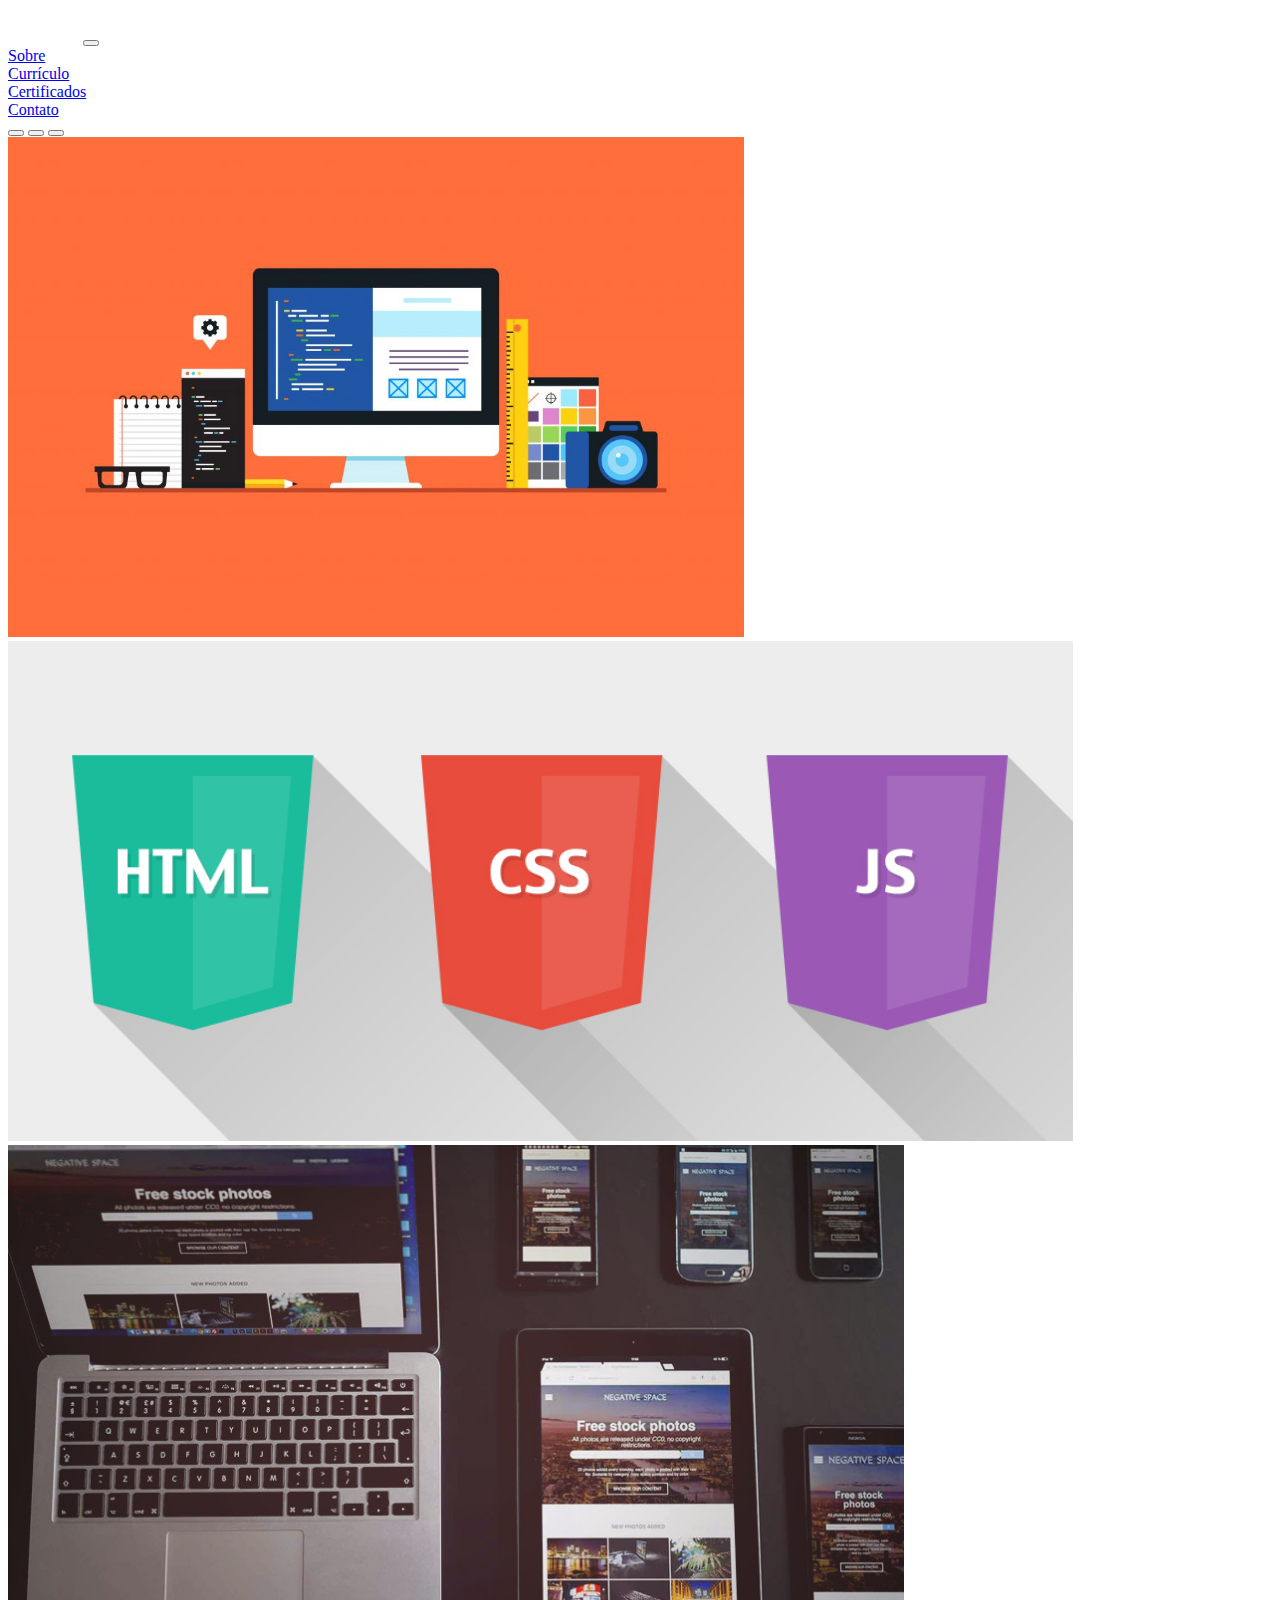
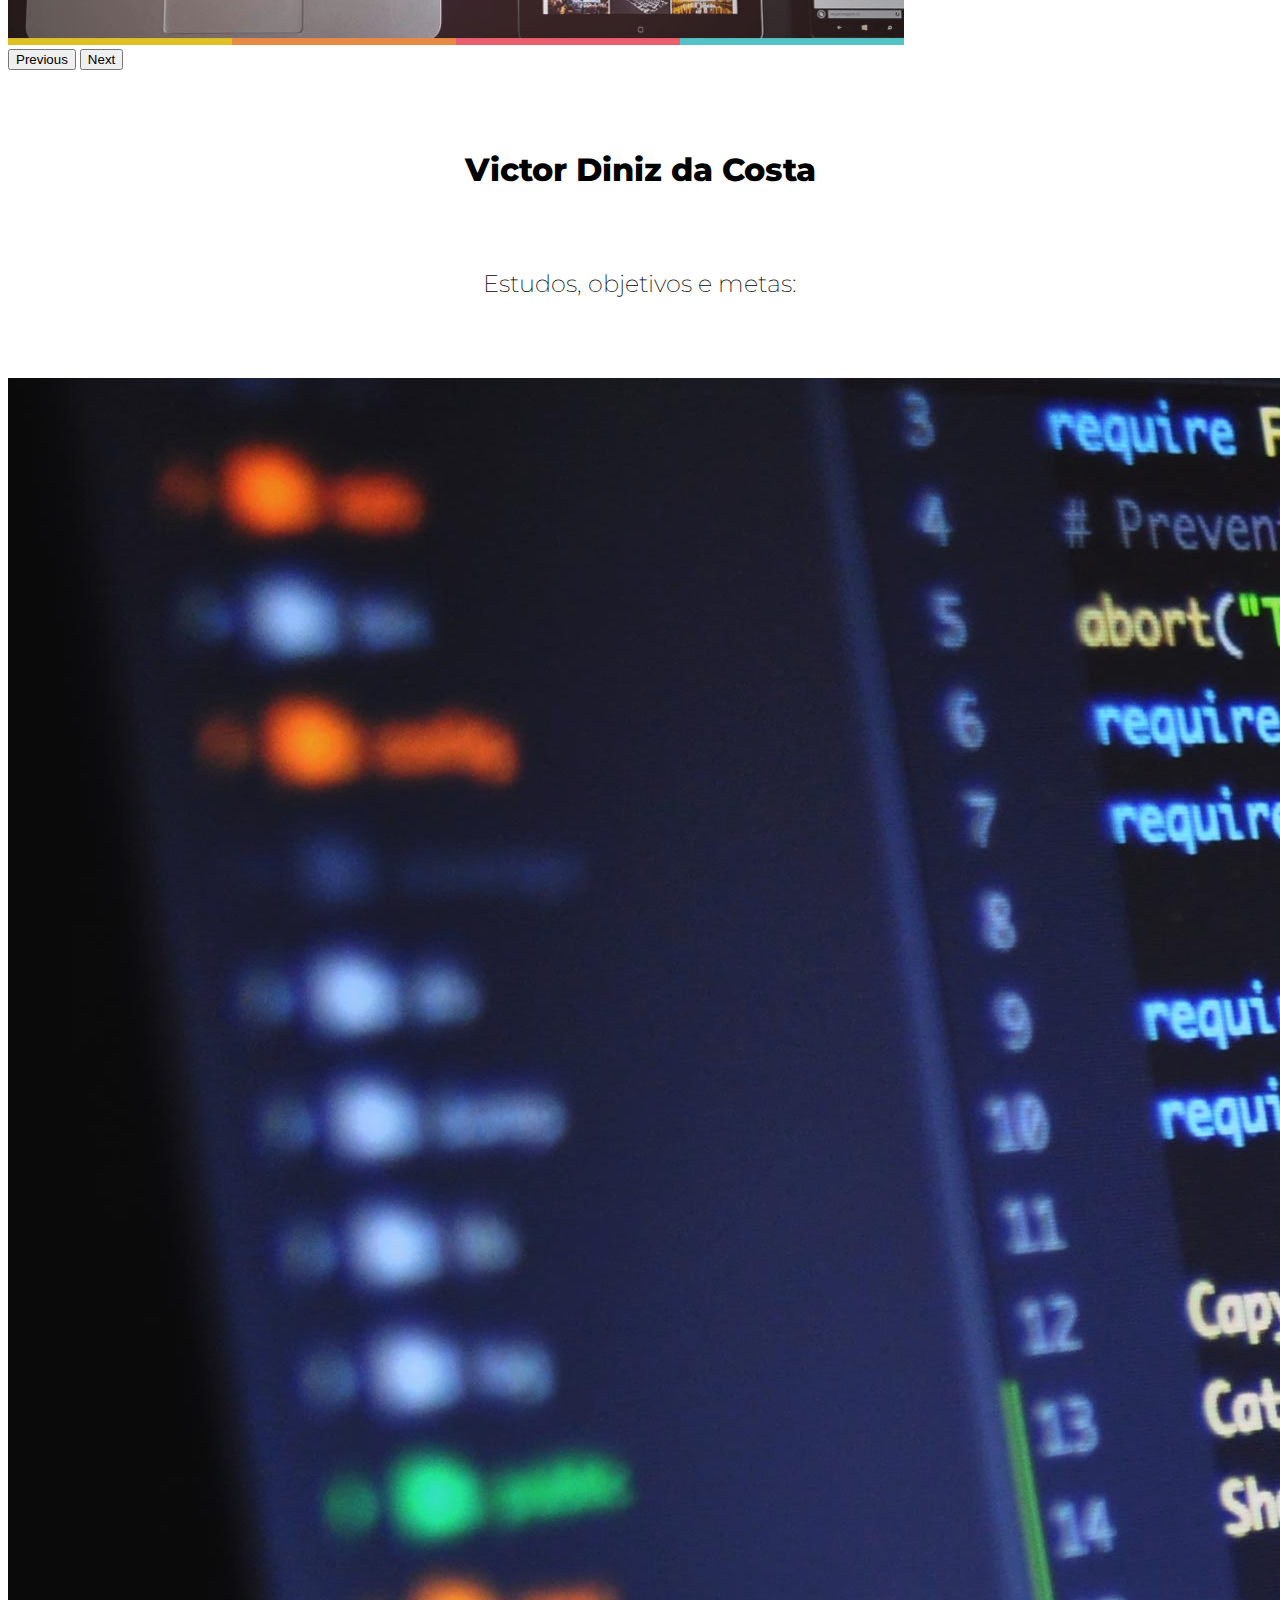
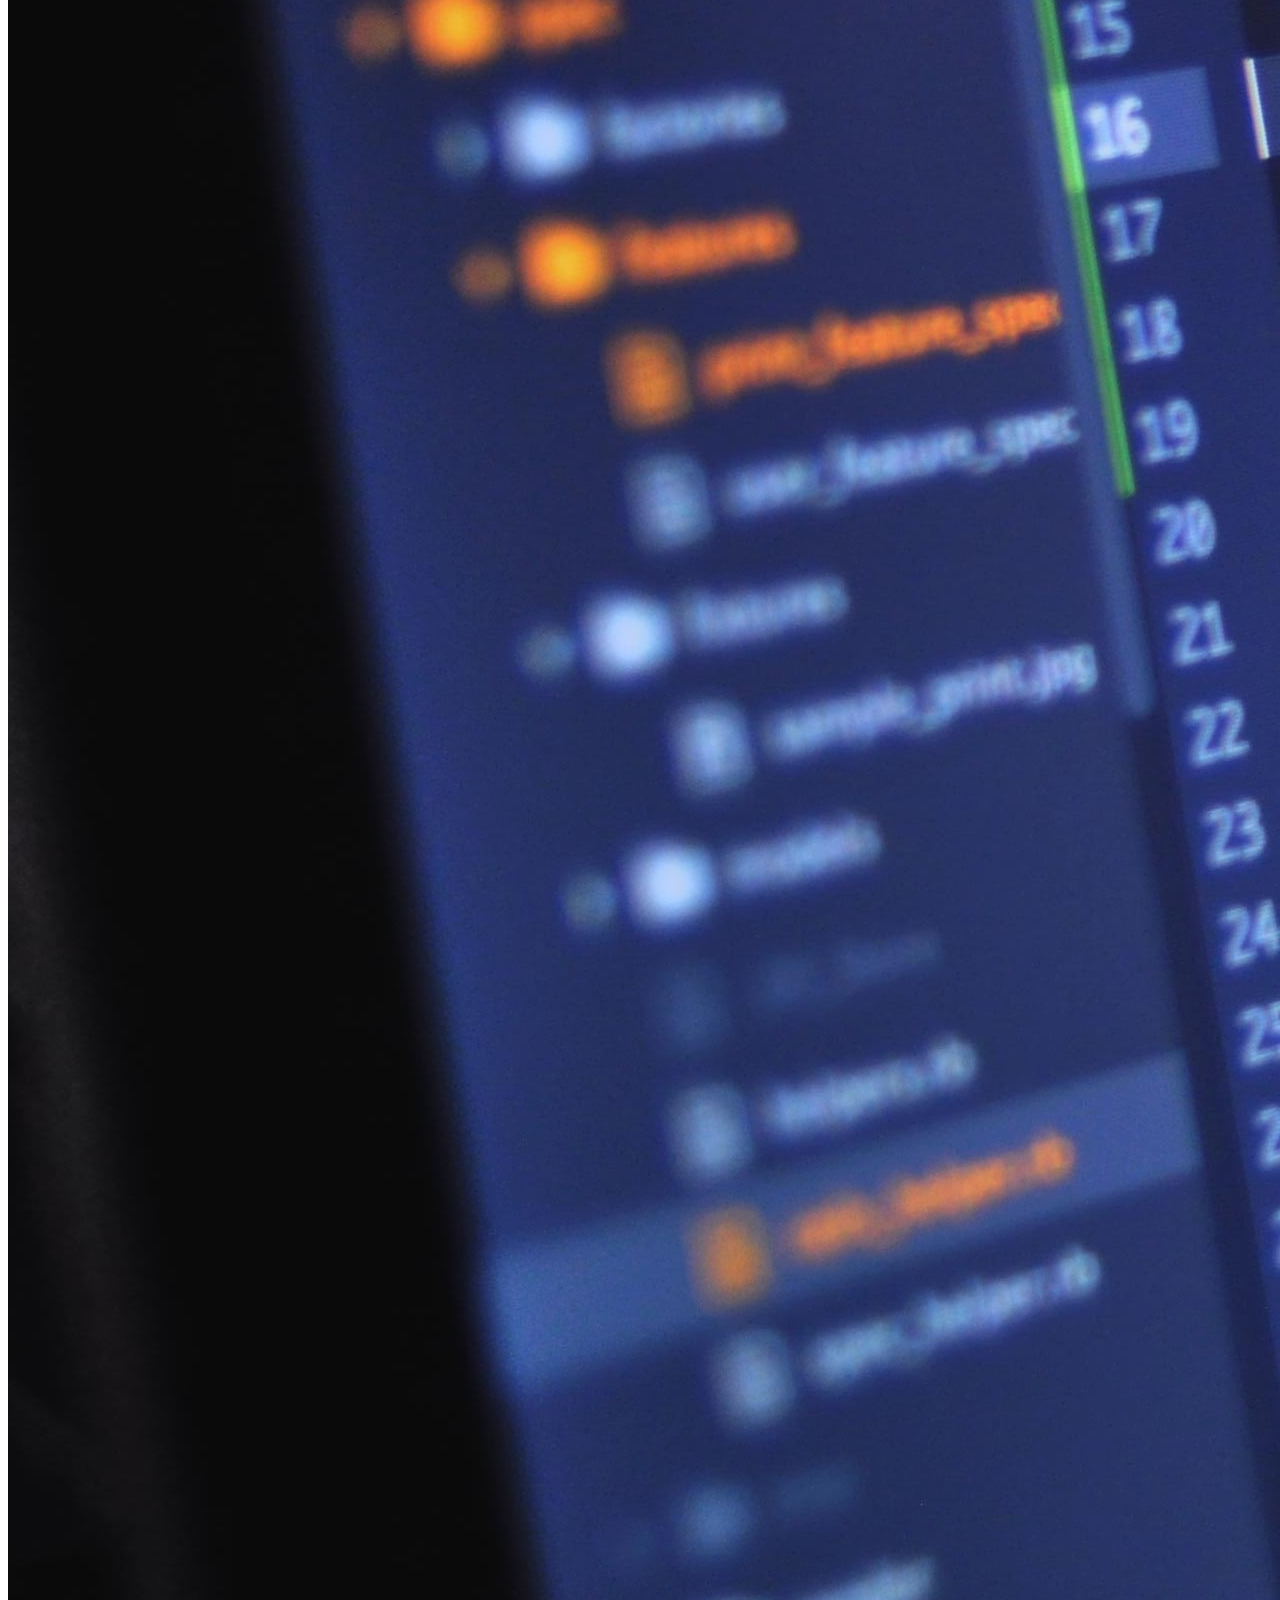
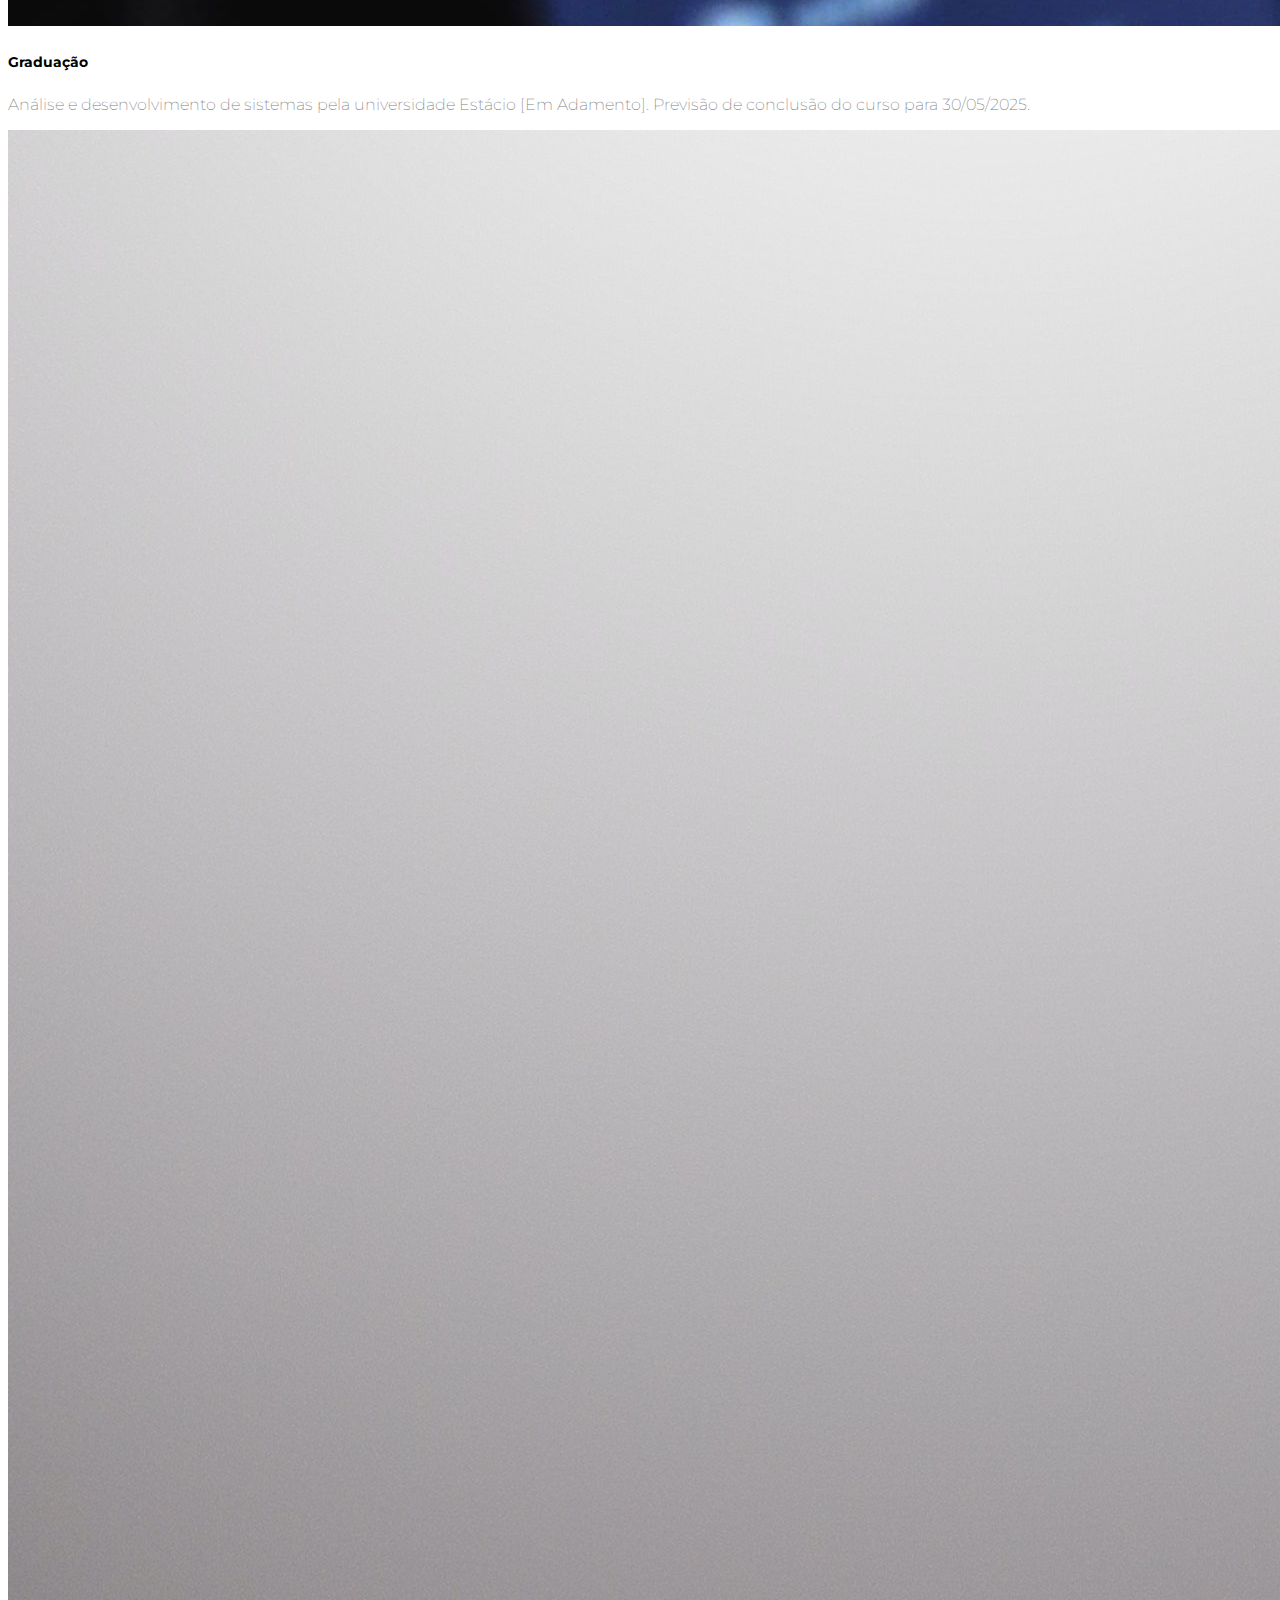
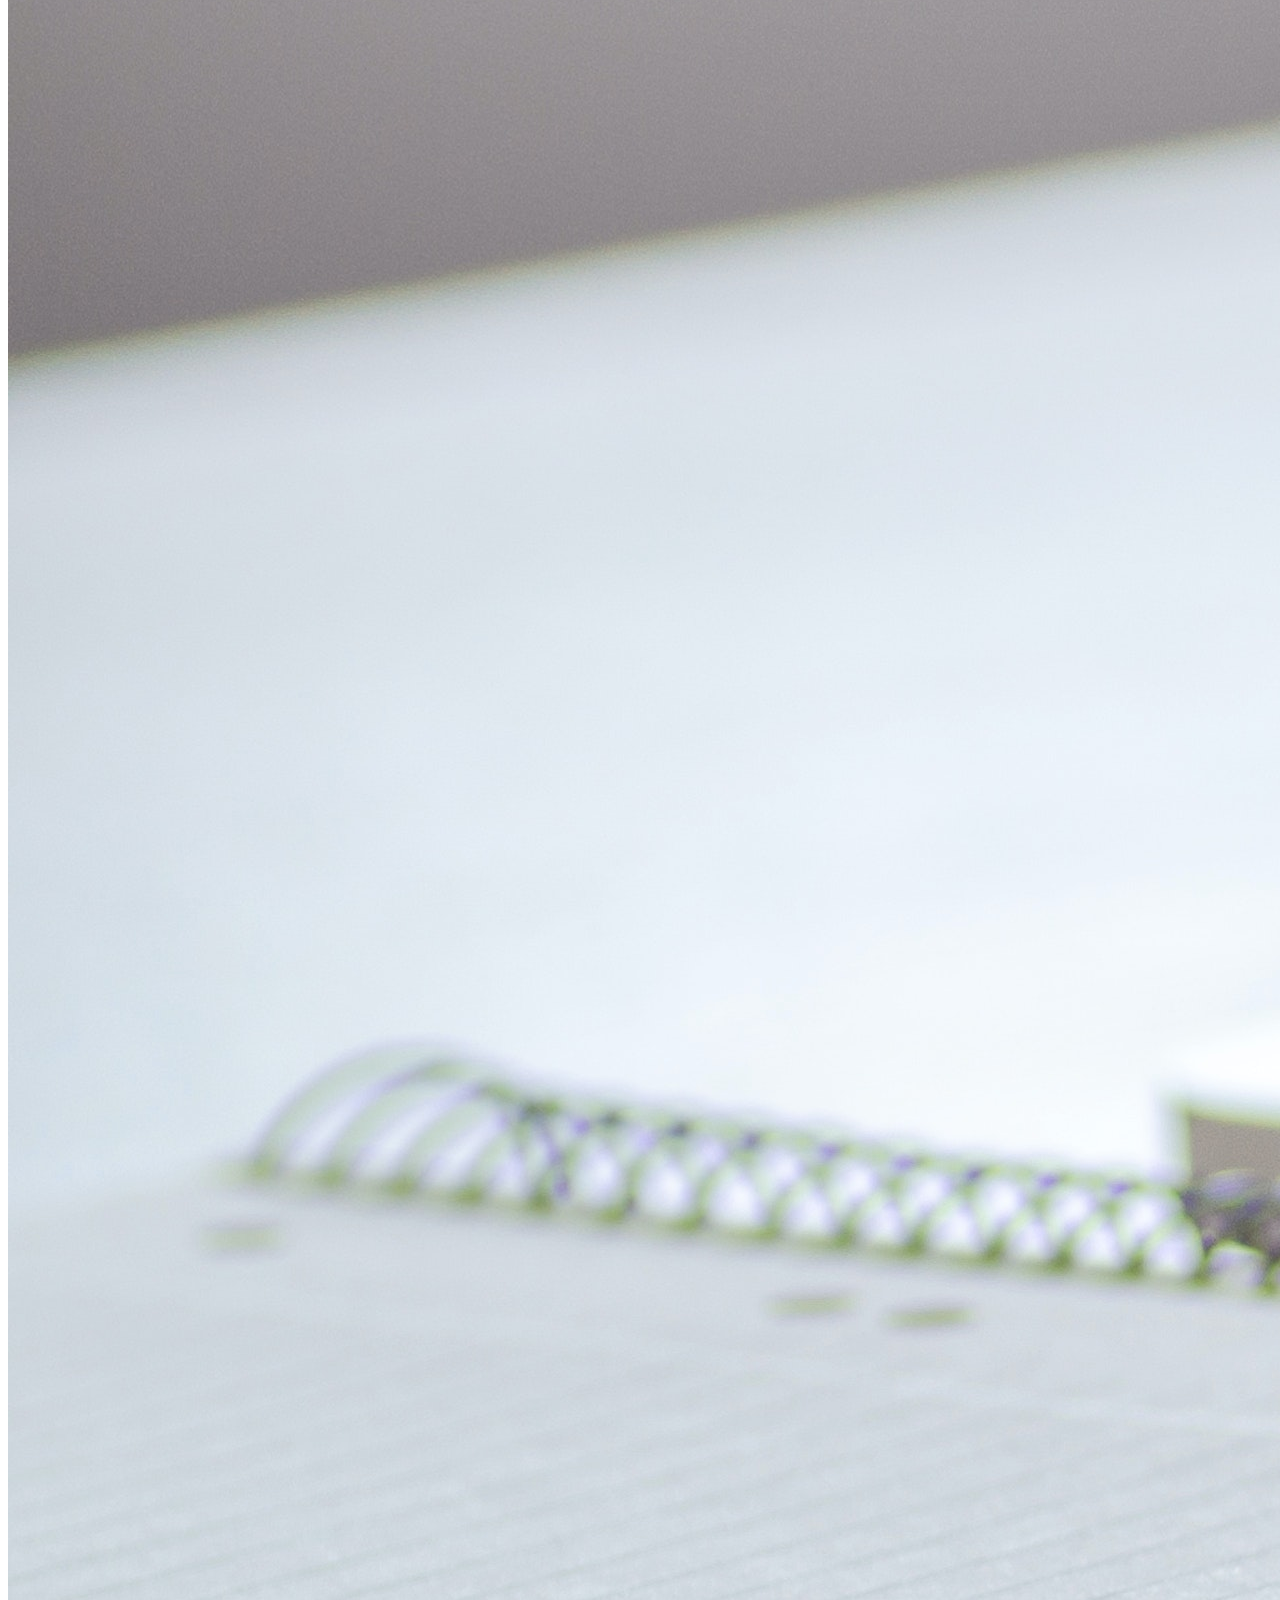
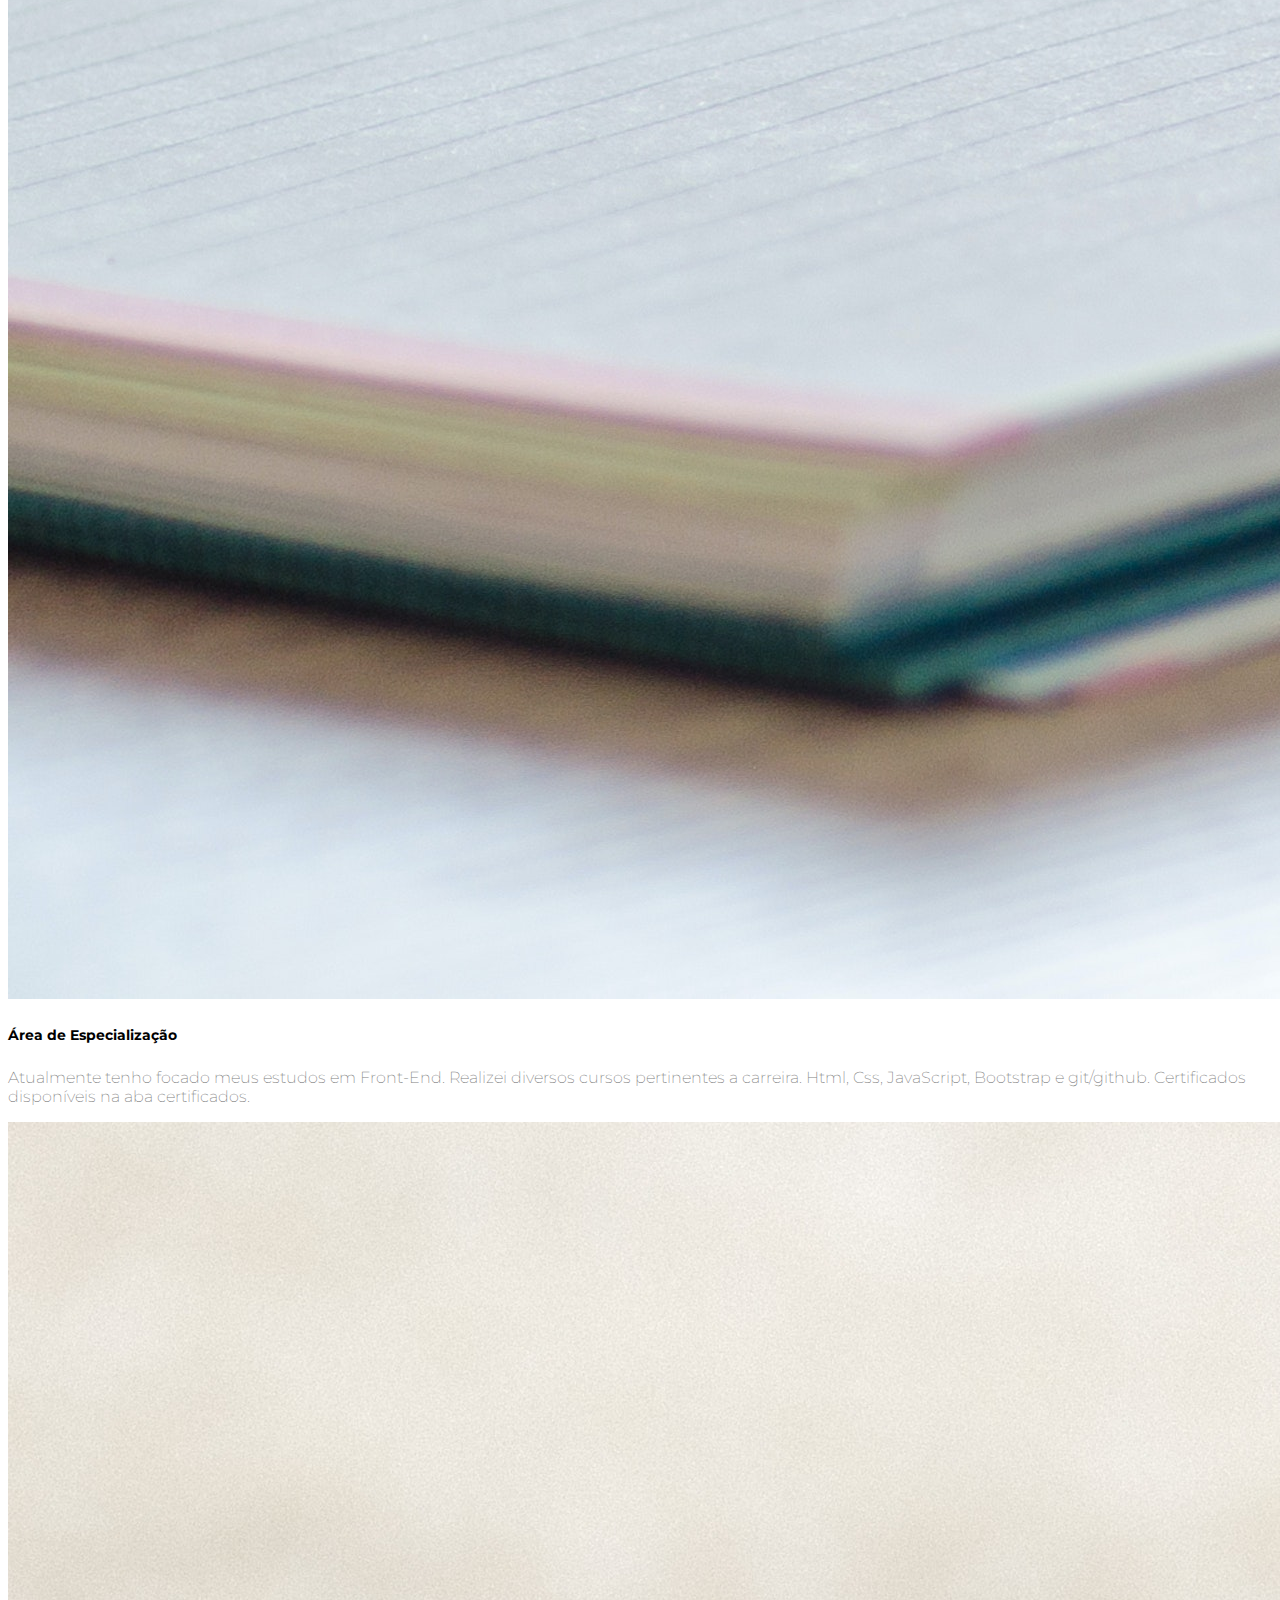
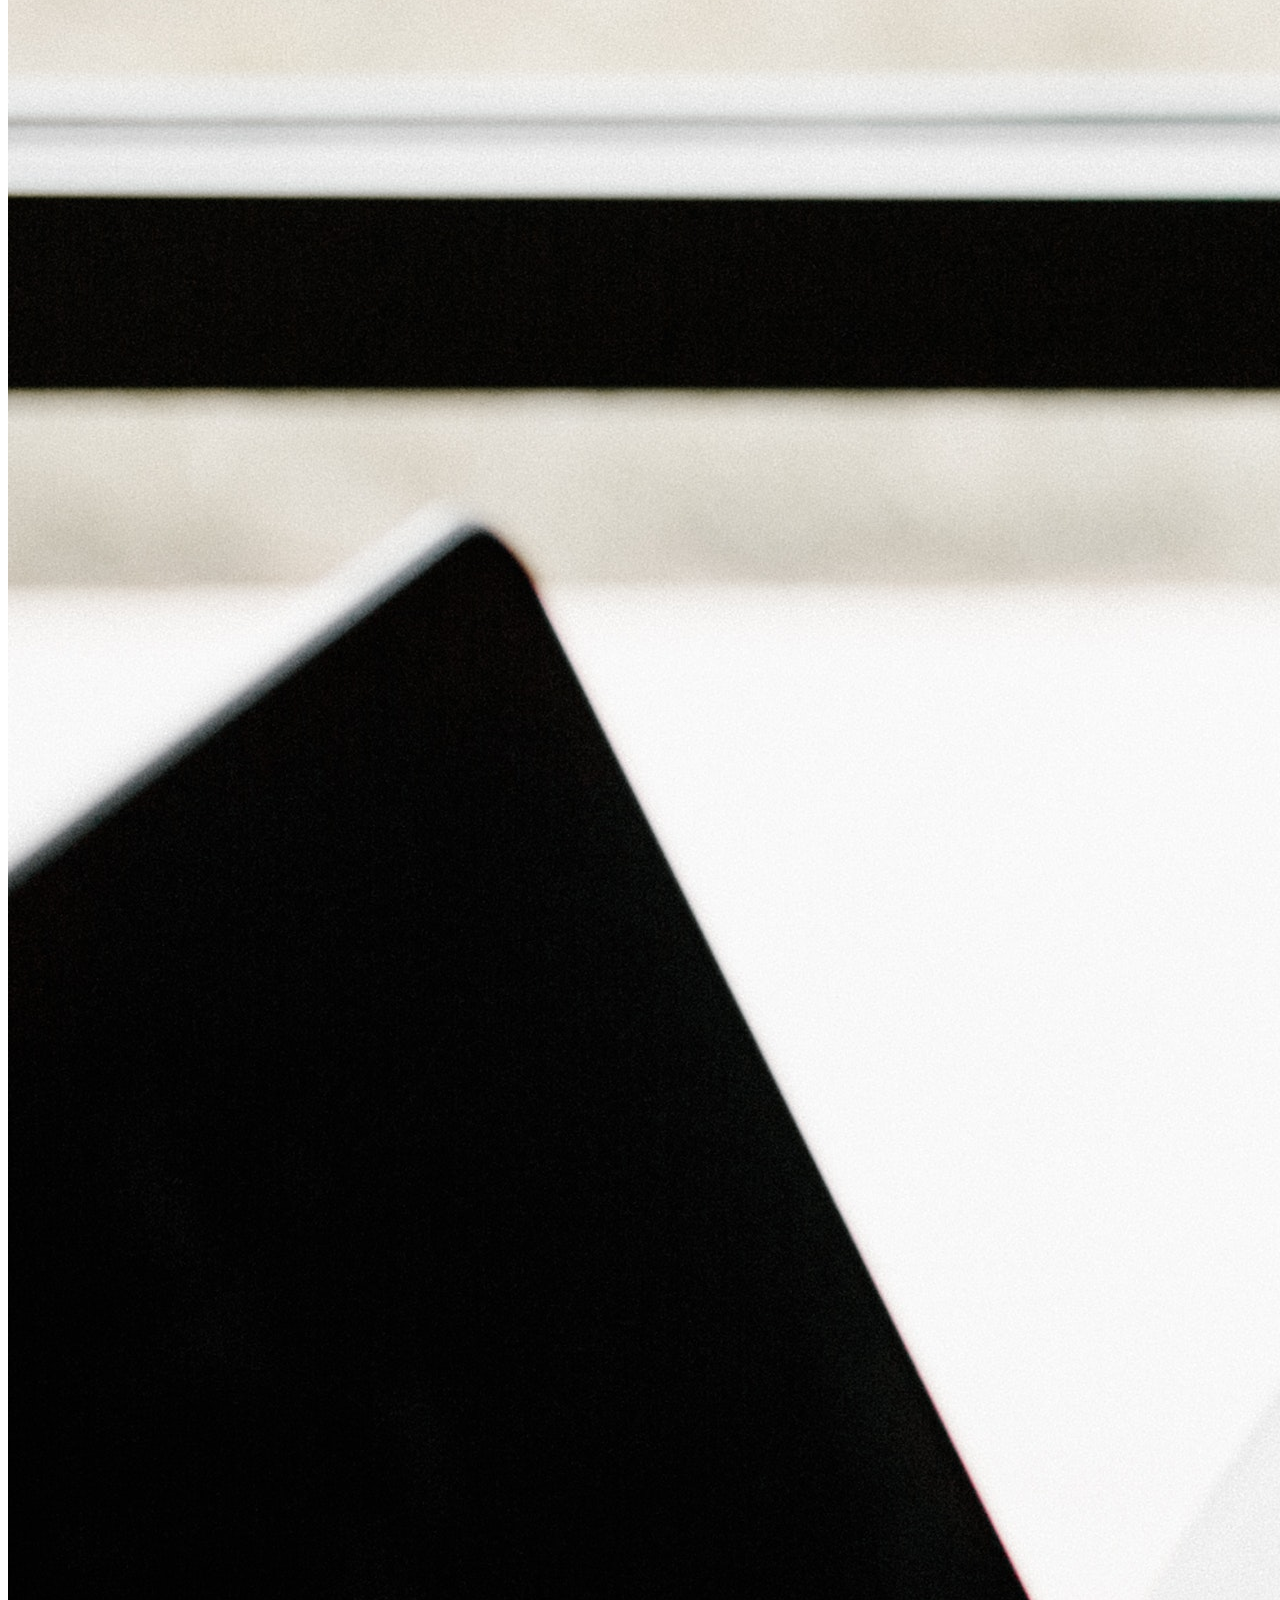
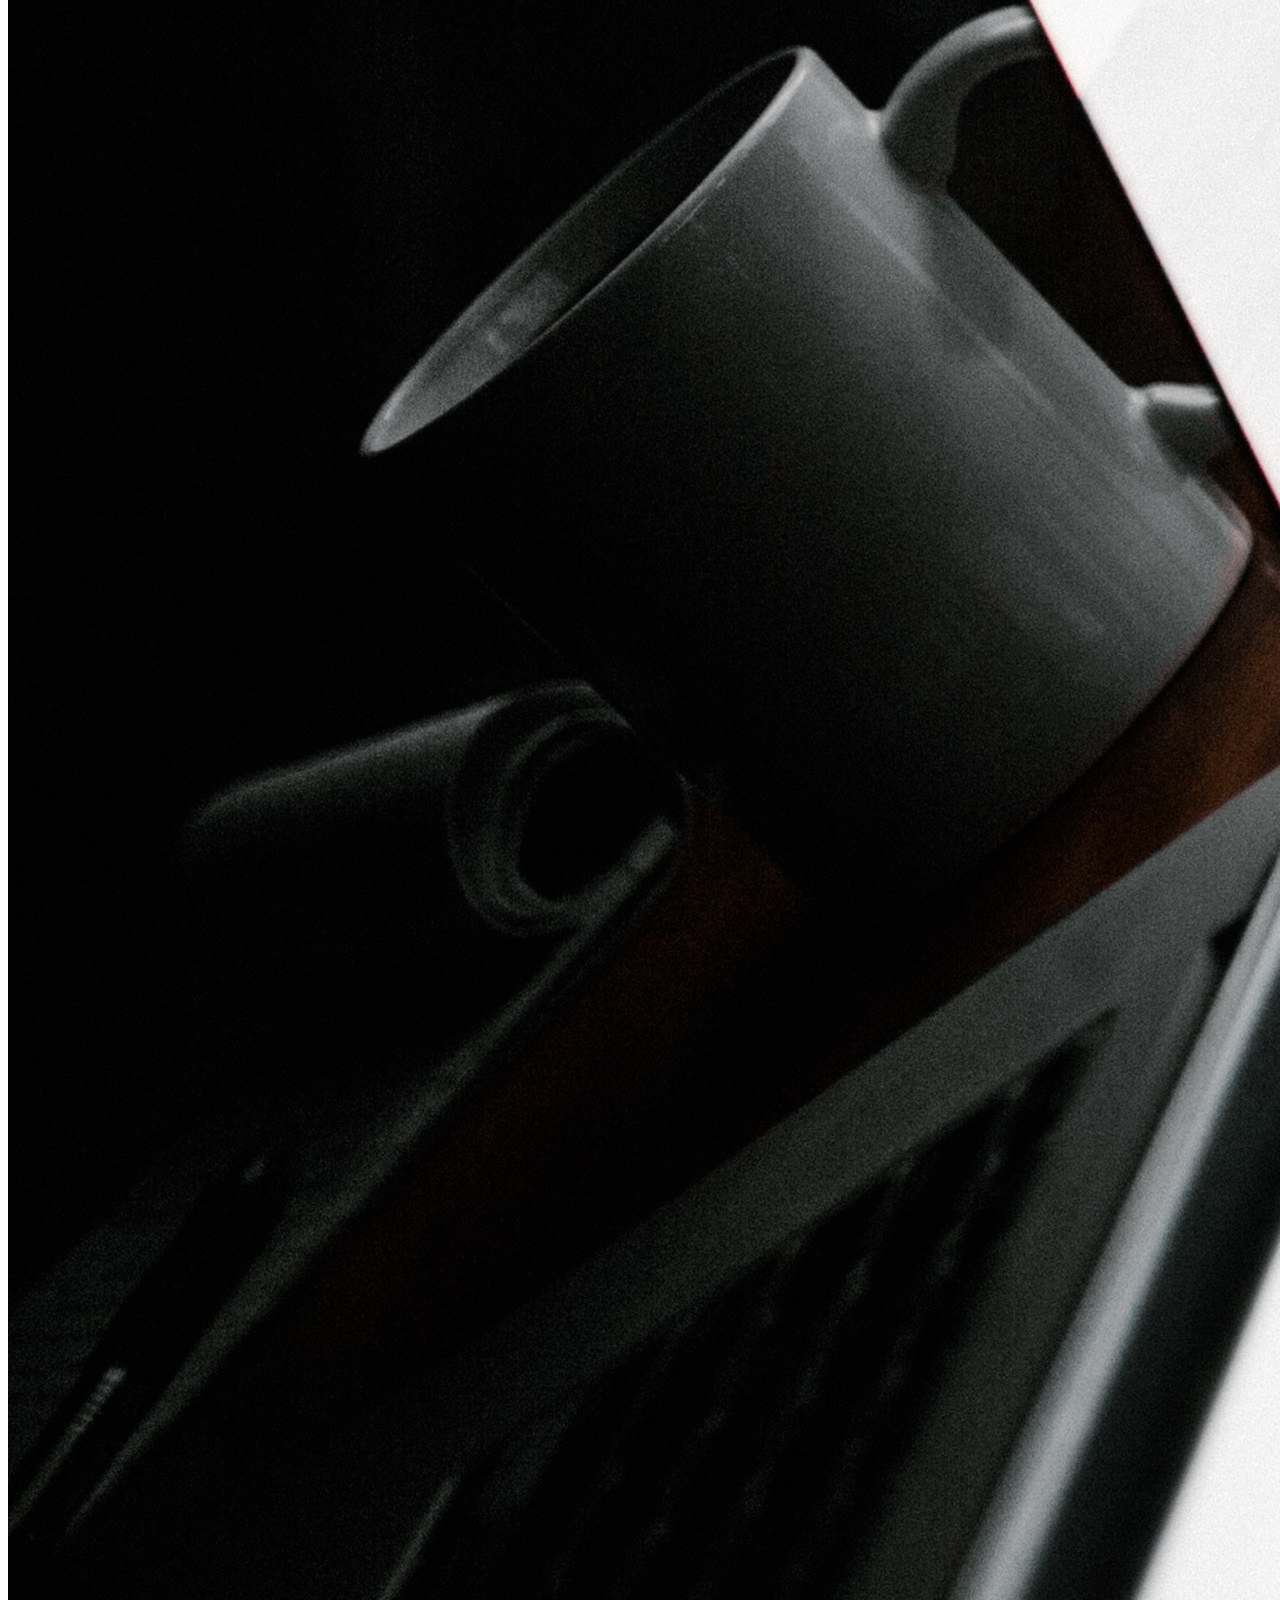
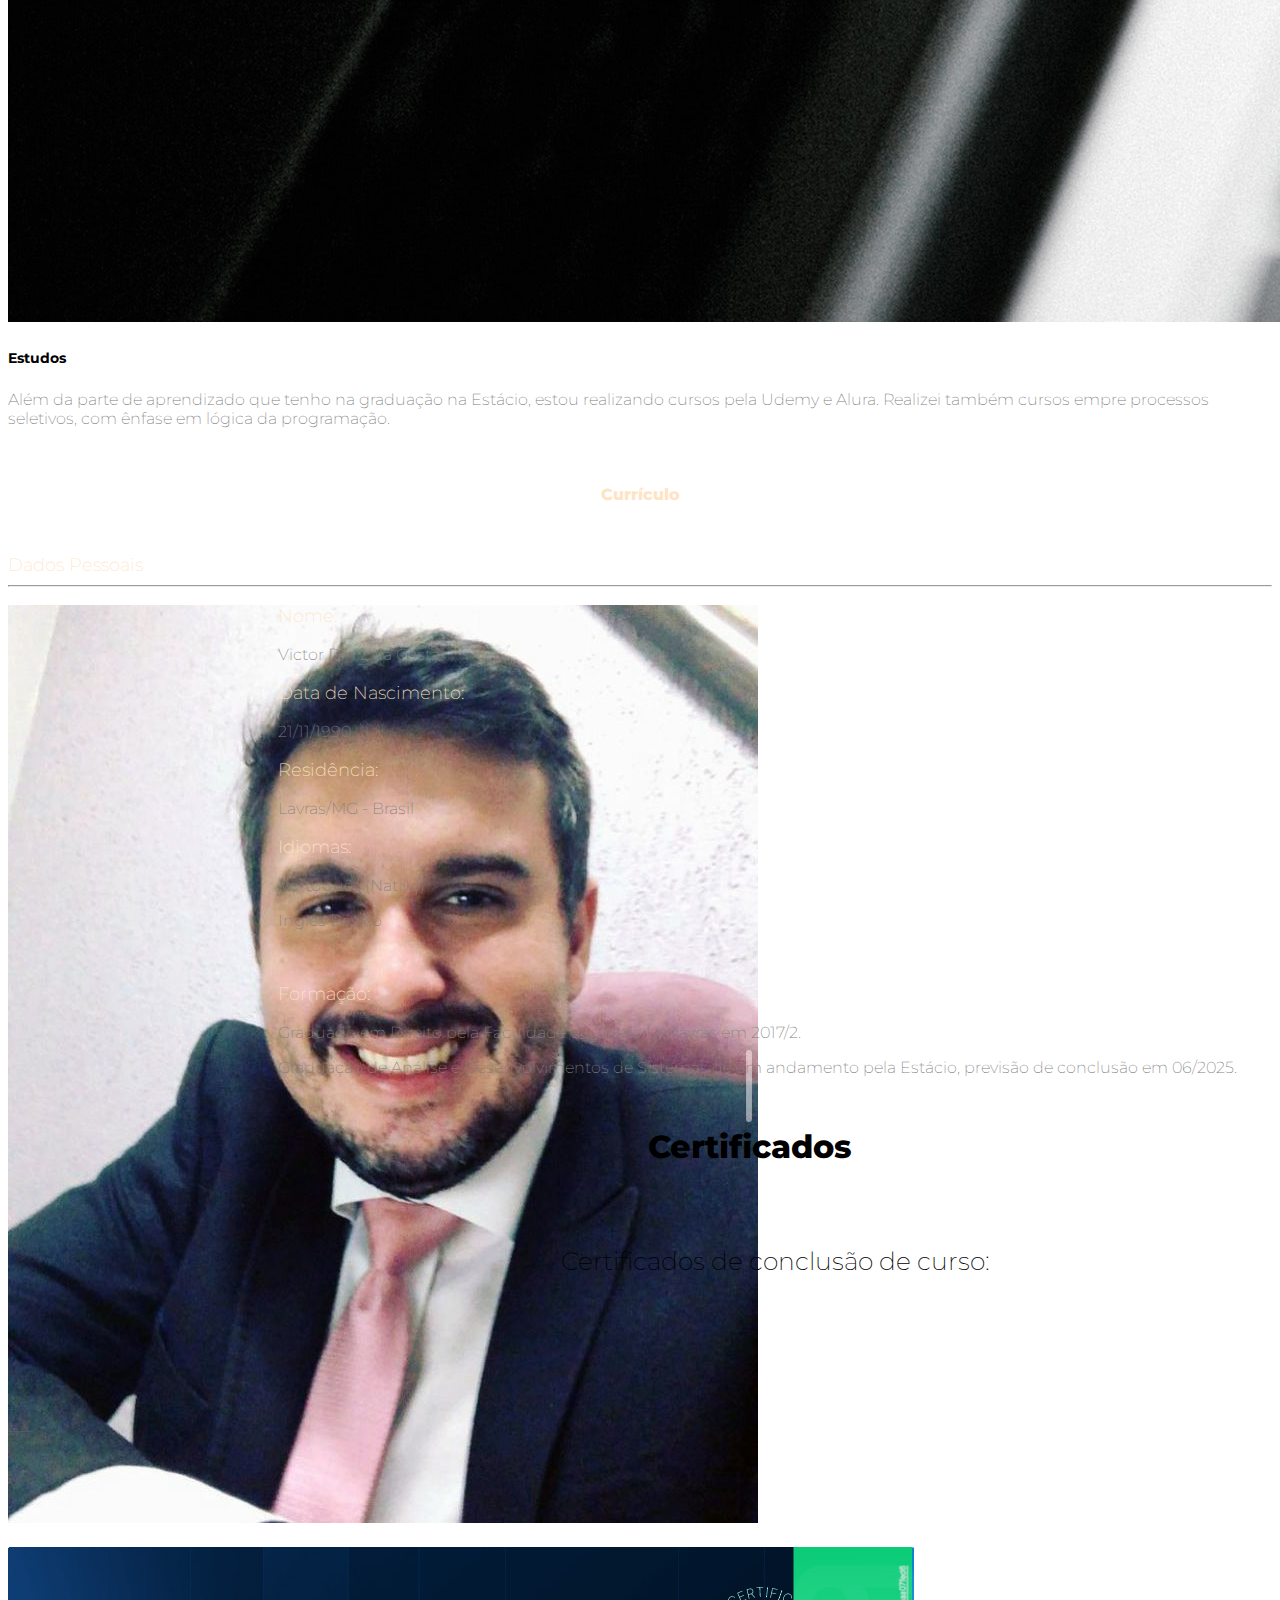
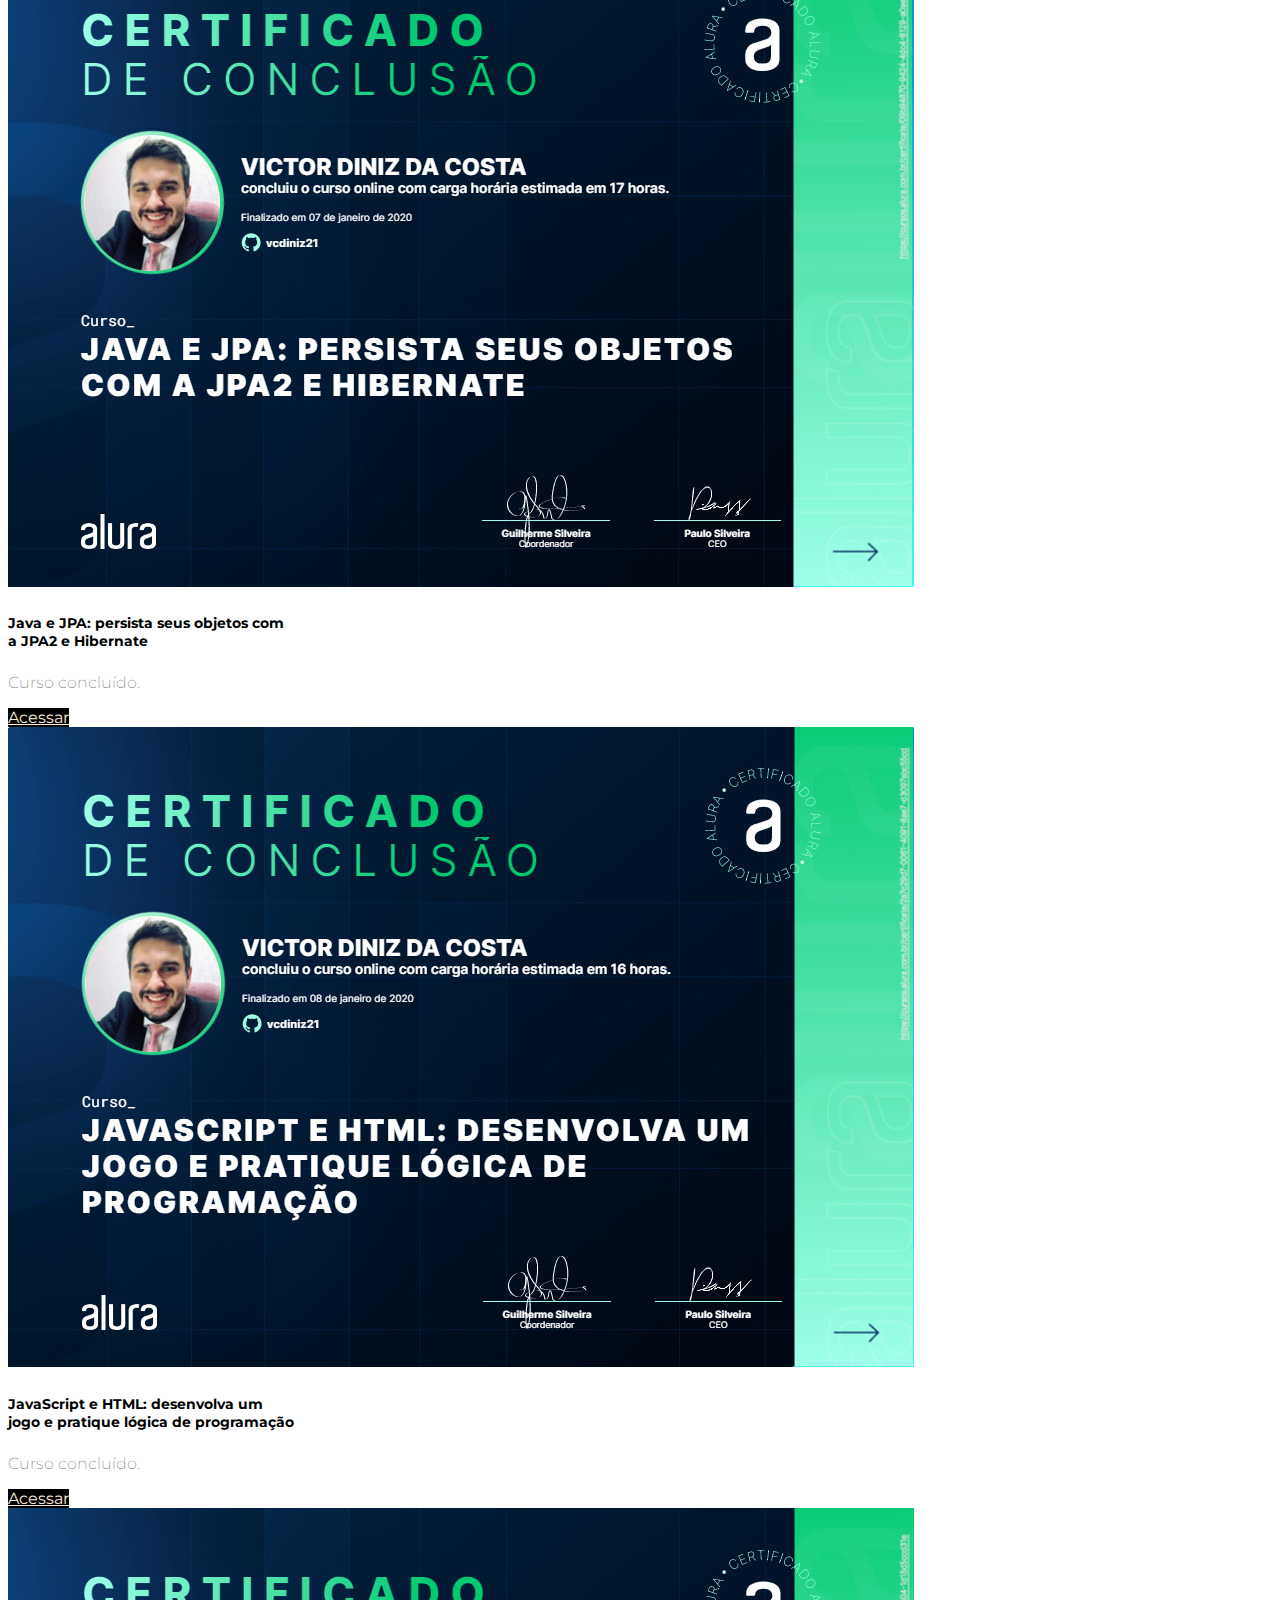
<file: index.html>
<!DOCTYPE html>
<html lang="pt-br">
  <head>
      <title>Victor Diniz da Costa</title>
      <meta charset="UTF-8">
      <meta http-equiv="X-UA-Compatible" content="IE=edge">
      <meta name="viewport" content="width=device-width, initial-scale=1.0">
      <link href="https://cdn.jsdelivr.net/npm/bootstrap@5.3.0-alpha1/dist/css/bootstrap.min.css" rel="stylesheet" integrity="sha384-GLhlTQ8iRABdZLl6O3oVMWSktQOp6b7In1Zl3/Jr59b6EGGoI1aFkw7cmDA6j6gD" crossorigin="anonymous">
      <link rel="stylesheet" type="text/css" href="src/style.css">
      <link rel="preconnect" href="https://fonts.googleapis.com">
      <link rel="preconnect" href="https://fonts.gstatic.com" crossorigin>
      <link href="https://fonts.googleapis.com/css2?family=Montserrat:wght@300;500;800&display=swap" rel="stylesheet">
  </head>

  <body>
      <header>

        <nav class="navbar navbar-expand-xxl navbar-dark bg-dark fixed-top">
          <div class="container-fluid"> 
            <a class="navbar-brand" href="#"><img src="img/logo.png" class="tam-logo"></a>
            <button class="navbar-toggler" type="button" data-bs-toggle="collapse" data-bs-target="#navbarNavAltMarkup" aria-controls="navbarNavAltMarkup" aria-expanded="false" aria-label="Toggle navigation">
              <span class="navbar-toggler-icon"></span>
            </button>
            <div class="collapse navbar-collapse justify-content-end" id="navbarNavAltMarkup">
              <div class="navbar-nav">
                <li><a class="nav-link active" aria-current="page" href="#por-pag01">Sobre</a></li>
                <li><a class="nav-link" href="#por-pag02">Currículo</a></li>
                <li><a class="nav-link" href="#por-pag03">Certificados</a></li>
                <li><a class="nav-link" data-bs-toggle="modal" data-bs-target="#modal-contato" href="#">Contato</a></li>
              </div>
            </div>
          </div>
        </nav>     

        <div id="carouselExampleIndicators" class="carousel slide" data-bs-ride="carousel">
          <div class="carousel-indicators">
            <button type="button" data-bs-target="#carouselExampleIndicators" data-bs-slide-to="0" class="active" aria-current="true" aria-label="Slide 1"></button>
            <button type="button" data-bs-target="#carouselExampleIndicators" data-bs-slide-to="1" aria-label="Slide 2"></button>
            <button type="button" data-bs-target="#carouselExampleIndicators" data-bs-slide-to="2" aria-label="Slide 3"></button>
          </div>
          <div class="carousel-inner">
            <div class="carousel-item active" data-bs-interval="3000">
              <img src="img/photo01.jpg" class="d-block w-100 imagem-carrossel-1" alt="...">
            </div>
            <div class="carousel-item" data-bs-interval="3000">
              <img src="img/photo02.jpg" class="d-block w-100 imagem-carrossel" alt="...">
            </div>
            <div class="carousel-item" data-bs-interval="3000">
              <img src="img/photo03.jpg" class="d-block w-100 imagem-carrossel" alt="...">
            </div>
          </div>
          <button class="carousel-control-prev" type="button" data-bs-target="#carouselExampleIndicators" data-bs-slide="prev">
            <span class="carousel-control-prev-icon" aria-hidden="true"></span>
            <span class="visually-hidden">Previous</span>
          </button>
          <button class="carousel-control-next" type="button" data-bs-target="#carouselExampleIndicators" data-bs-slide="next">
            <span class="carousel-control-next-icon" aria-hidden="true"></span>
            <span class="visually-hidden">Next</span>
          </button>
        </div>

          <div class="main">
            <h1 id="por-pag01">Victor Diniz da Costa</h1>
            <h2>Estudos, objetivos e metas:</h2>

            <div class="row row-cols-1 row-cols-md-3 g-4 m-5 text-card">
              <div class="col">
                <div class="card h-100">
                  <img src="img/card/card01.jpg" class="card-img-top" alt="...">
                  <div class="card-body imagem-card h-100">
                    <h5 class="card-title">Graduação</h5>
                    <p class="card-text">Análise e desenvolvimento de sistemas pela universidade Estácio [Em Adamento]. Previsão de conclusão do curso para 30/05/2025.</p>
                  </div>
                </div>
              </div>
              <div class="col">
                <div class="card h-100">
                  <img src="img/card/card02.jpg" class="card-img-top" alt="...">
                  <div class="card-body imagem-card h-100">
                    <h5 class="card-title">Área de Especialização</h5>
                    <p class="card-text">Atualmente tenho focado meus estudos em Front-End. Realizei diversos cursos pertinentes a carreira. Html, Css, JavaScript, Bootstrap e git/github. Certificados disponíveis na aba certificados. </p>
                  </div>
                </div>
              </div>
              <div class="col">
                <div class="card h-100">
                  <img src="img/card/card03.jpg" class="card-img-top" alt="...">
                  <div class="card-body imagem-card h-100">
                    <h5 class="card-title">Estudos</h5>
                    <p class="card-text">Além da parte de aprendizado que tenho na graduação na Estácio, estou realizando cursos pela Udemy e Alura. Realizei também cursos empre processos seletivos, com ênfase em lógica da programação.</p>
                  </div>
                </div>
              </div>
            </div>
          
            <div class="bg-dark p-5">
                <div class="tittle-main">
                  <br>
                  <h4 id="por-pag02">Currículo</h4>
                  <h3>Dados Pessoais<hr></h3>
                  <div class="photo-curriculo">
                    <img src="img/foto.jpg" class="card-img-top" alt="...">
                  </div>
                  <h3>Nome:</h3>
                    <p>Victor Diniz da Costa</p>

                  <h3>Data de Nascimento:</h3>

                    <p>21/11/1990</p>

                  <h3>Residência:</h3>

                    <p>Lavras/MG - Brasil</p>

                  <h3>Idiomas:</h3>

                    <p>Português (Nativo)</p>
                    <p>Inglês Básico</p>
                  <br>
                  <h3>Formação:</h3>

                    <p>Graduado em Direito pela Faculdade de Direto Unilavras em 2017/2.</p>
                    <p>Graduação de Análise e Desenvolvimentos de Sistemas de em andamento pela Estácio, previsão de conclusão em 06/2025.</p>
                </div>
            </div>
              <h1 id="por-pag03">Certificados</h1>
              <h2 id="text-certif">Certificados de conclusão de curso:</h2>
            <div class="container">
              <div class="row">
                <div class="card m-3" style="width: 18rem;">
                  <img src="img/certificados/certificado01.jpg" class="card-img-top" alt="...">
                  <div class="card-body">
                    <h5 class="card-title">Java e JPA: persista seus objetos com a JPA2 e Hibernate</h5>
                    <p class="card-text">Curso concluído.</p>
                    <a href="https://cursos.alura.com.br/certificate/09b94870-9424-4dc4-8129-a0aeaa07fed6" class="btn bc-color">Acessar</a>
                  </div>
                </div>
                <div class="card m-3" style="width: 18rem;">
                  <img src="img/certificados/certificado02.jpg" class="card-img-top" alt="...">
                  <div class="card-body">
                    <h5 class="card-title">JavaScript e HTML: desenvolva um jogo e pratique lógica de programação</h5>
                    <p class="card-text">Curso concluído.</p>
                    <a href="https://cursos.alura.com.br/certificate/2a7c29d7-0061-4091-8ae7-d3097abc55cd" class="btn bc-color">Acessar</a>
                  </div>
                </div>
                <div class="card m-3" style="width: 18rem;">
                  <img src="img/certificados/certificado03.jpg" class="card-img-top" alt="...">
                  <div class="card-body">
                    <h5 class="card-title">JavaScript e HTML: pratique lógica com desenhos, animações e um jogo</h5>
                    <p class="card-text">Curso concluído.</p>
                    <a href="https://cursos.alura.com.br/certificate/9c3617d7-f751-4df0-9304-1d15d5ccd31e" class="btn bc-color">Acessar</a>
                  </div>
                </div>
                <div class="card m-3" style="width: 18rem;">
                  <img src="img/certificados/certificado04.jpg" class="card-img-top" alt="...">
                  <div class="card-body">
                    <h5 class="card-title">HTML5 e CSS3 I: Suas primeiras páginas da Web</h5>
                    <p class="card-text">Curso concluído.</p>
                    <a href="https://cursos.alura.com.br/certificate/7135f50d-c197-456a-8d87-6e4bbdf75f81" class="btn bc-color">Acessar</a>
                  </div>
                </div>
                <div class="card m-3" style="width: 18rem;">
                  <img src="img/certificados/certificado05.jpg" class="card-img-top" alt="...">
                  <div class="card-body">
                    <h5 class="card-title">HTML5 e CSS3 parte 2: posicionamento, listas e navegação</h5>
                    <p class="card-text">Curso concluído.</p>
                    <a href="https://cursos.alura.com.br/certificate/87cdc264-b12b-4784-93a9-de996869951d" class="btn bc-color">Acessar</a>
                  </div>
                </div>
                <div class="card m-3" style="width: 18rem;">
                  <img src="img/certificados/certificado06.jpg" class="card-img-top" alt="...">
                  <div class="card-body">
                    <h5 class="card-title">HTML5 e CSS3 parte 3: trabalhando com formulários e tabelas</h5>
                    <p class="card-text">Curso concluído.</p>
                    <a href="https://cursos.alura.com.br/certificate/a73c4f48-199c-4fe7-b6b2-254394871ffc" class="btn bc-color">Acessar</a>
                  </div>
                </div>
                <div class="card m-3" style="width: 18rem;">
                  <img src="img/certificados/certificado07.jpg" class="card-img-top" alt="...">
                  <div class="card-body">
                    <h5 class="card-title">HTML5 e CSS3 parte 4: avançando no CSS</h5>
                    <p class="card-text">Curso concluído.</p>
                    <a href="https://cursos.alura.com.br/certificate/9821e271-3d45-41a5-8170-0ce3ee8f47de" class="btn bc-color">Acessar</a>
                  </div>
                </div>
                <div class="card m-3" style="width: 18rem;">
                  <img src="img/certificados/certificado08.jpg" class="card-img-top" alt="...">
                  <div class="card-body">
                    <h5 class="card-title">Photoshop: composição de peça publicitária</h5>
                    <p class="card-text">Curso concluído.</p>
                    <a href="https://cursos.alura.com.br/certificate/07814750-8d1d-46cd-b1bf-9d3a67332522" class="btn bc-color">Acessar</a>
                  </div>
                </div>
                <div class="card m-3" style="width: 18rem;">
                  <img src="img/certificados/certificado09.jpg" class="card-img-top" alt="...">
                  <div class="card-body">
                    <h5 class="card-title">Adobe Photoshop: compondo peça publicitária</h5>
                    <p class="card-text">SCurso concluído.</p>
                    <a href="https://cursos.alura.com.br/certificate/6bbcd476-8c5c-487f-a1d5-a936b3a77d4e" class="btn bc-color">Acessar</a>
                  </div>
                </div>
                <div class="card m-3" style="width: 18rem;">
                  <img src="img/certificados/certificado10.jpg" class="card-img-top" alt="...">
                  <div class="card-body">
                    <h5 class="card-title">Tipografia: conhecendo o que há por trás dos tipos</h5>
                    <p class="card-text">Curso concluído.</p>
                    <a href="https://cursos.alura.com.br/certificate/bd44f9a4-8b25-4542-9f14-f07f0fb2fb69" class="btn bc-color">Acessar</a>
                  </div>
                </div>
                <div class="card m-3" style="width: 18rem;">
                  <img src="img/certificados/certificado11.jpg" class="card-img-top" alt="...">
                  <div class="card-body">
                    <h5 class="card-title">HTML5 e CSS3 I: Suas primeiras páginas da Web</h5>
                    <p class="card-text">Curso concluído.</p>
                    <a href="https://cursos.alura.com.br/certificate/7135f50d-c197-456a-8d87-6e4bbdf75f81" class="btn bc-color">Acessar</a>
                  </div>
                </div>
                <div class="card m-3" style="width: 18rem;">
                  <img src="img/certificados/certificado12.jpg" class="card-img-top" alt="...">
                  <div class="card-body">
                    <h5 class="card-title">Git e GitHub: repositório, commit e versões</h5>
                    <p class="card-text">Curso concluído.</p>
                    <a href="https://cursos.alura.com.br/certificate/df0c24f5-1bbf-4863-b1a7-27c60637c575" class="btn bc-color">Acessar</a>
                  </div>
                </div>
                <div class="card m-3" style="width: 18rem;">
                  <img src="img/certificados/certificado13.jpg" class="card-img-top" alt="...">
                  <div class="card-body">
                    <h5 class="card-title">HTML e CSS: ambientes de desenvolvimento, estrutura de arquivos e tags</h5>
                    <p class="card-text">Curso concluído.</p>
                    <a href="https://cursos.alura.com.br/certificate/256d9684-57d2-44a0-aae1-71856aa656b6" class="btn bc-color">Acessar</a>
                  </div>
                </div>
                <div class="card m-3" style="width: 18rem;">
                  <img src="img/certificados/certificado14.jpg" class="card-img-top" alt="...">
                  <div class="card-body">
                    <h5 class="card-title">JavaScript para Web: Crie páginas dinâmicas</h5>
                    <p class="card-text">Curso concluído.</p>
                    <a href="https://cursos.alura.com.br/certificate/6adf4025-1cd2-4daf-b8fc-db21655317a7" class="btn bc-color">Acessar</a>
                  </div>
                </div>
                <div class="card m-3" style="width: 18rem;">
                  <img src="img/certificados/certificado15.jpg" class="card-img-top" alt="...">
                  <div class="card-body">
                    <h5 class="card-title">Bootstrap 4: criando uma landing page responsiva</h5>
                    <p class="card-text">Curso concluído.</p>
                    <a href="https://cursos.alura.com.br/certificate/8e723083-0f32-4436-8ebb-350fc69b2d79" class="btn bc-color">Acessar</a>
                  </div>
                </div>
              </div>
            </div>
            <!-- Modal -->
            <div class="modal fade" id="modal-contato" tabindex="-1" aria-labelledby="exampleModalLabel" aria-hidden="true">
              <div class="modal-dialog">
                <div class="modal-content">
                  <div class="modal-header">
                    <h1 class="modal-title fs-5" id="exampleModalLabel">Contato - VCD</h1>
                    <button type="button" class="btn-close" data-bs-dismiss="modal" aria-label="Close"></button>
                  </div>
                  <div class="modal-body">
                    <div class="mb-3">
                      <label for="exampleFormControlInput1" class="form-label">Endereço de E-mail</label>
                      <input type="email" class="form-control" id="exampleFormControlInput1" placeholder="nome@exemplo.com">
                    </div>
                    <div class="mb-3">
                      <label for="exampleFormControlInput1" class="form-label">Nome</label>
                      <input type="email" class="form-control" id="exampleFormControlInput1" placeholder="Seu nome">
                    </div>
                    <div class="mb-3">
                      <label for="exampleFormControlTextarea1" class="form-label">Sua Mensagem</label>
                      <textarea class="form-control" id="exampleFormControlTextarea1" placeholder="Digite sua mensagem" rows="3"></textarea>
                    </div>
                  </div>
                  <div class="modal-footer">
                    <button type="button" class="btn btn-secondary" data-bs-dismiss="modal">Fechar</button>
                    <button type="button" class="btn btn-primary">Enviar</button>
                  </div>
                </div>
              </div>
            </div>
          </div>
          <footer class="footer-bc bg-dark">
            <p>contato: vcdiniz21@gmail.com</p>
            <hr>
             <a href="https://www.linkedin.com/in/victor-diniz-30987418b/"><img src="img/facebook.png" class="card-img-top" alt="..."></a> 
             <a href="https://www.linkedin.com/in/victor-diniz-30987418b/"><img src="img/linkedin.png" class="card-img-top" alt="..."></a> 
              <a href="https://www.linkedin.com/in/victor-diniz-30987418b/"><img src="img/discord.png" class="card-img-top" alt="..."></a> 
          </footer>
      </header>
      <script src="https://cdn.jsdelivr.net/npm/bootstrap@5.3.0-alpha1/dist/js/bootstrap.bundle.min.js" integrity="sha384-w76AqPfDkMBDXo30jS1Sgez6pr3x5MlQ1ZAGC+nuZB+EYdgRZgiwxhTBTkF7CXvN" crossorigin="anonymous"></script>
  </body>
</html>
</file>
<file: src/style.css>
.tam-logo {
    height: 35px;
}

.imagem-carrossel {
    object-fit: cover;
    object-position: 0 40%;
    height: 500px;
}

.imagem-carrossel-1 {
    object-fit: cover;
    object-position: 0 57%;
    height: 500px;
}

.main {
    font-family: 'Montserrat', sans-serif;
    margin: 80px 0 80px 0;
}

.main h1 {
    text-align: center;
    font-weight: 800;
    margin: 50px;
}

.main h2 {
    text-align: center;
    font-weight: 200;
    margin: 80px 0 80px 0;
}
.tittle-main {
    width: 100%;
}

.main p {
    font-weight: 200;
    color: grey;
}

.main h3 {
    font-weight: 200;
    color: bisque;
    font-size: 18px;
}

.main h4 {
    text-align: center;
    font-weight: 800;
    color: bisque;
    margin-bottom: 50px;
}

.photo-curriculo {
    float: left;
	width: 250px;
	margin-right: 20px;
	margin-bottom: 20px;
}

#text-certif {
    font-size: 25px;
}

.card-title {
    font-size: 14px;
}

.bc-color {
    background-color: black;
    color: antiquewhite;
}

.footer-bc {
    color: antiquewhite;
    height: 100px;
    text-align: center;
    padding: 15px;
    margin-bottom: -10px;
    font-family: 'Montserrat', sans-serif;
    font-size: 14px;
}

.footer-bc img {
    width: 30px;
    height: 30px;
    margin-right: 5px;
    margin-top: -10px;
}
</file>
